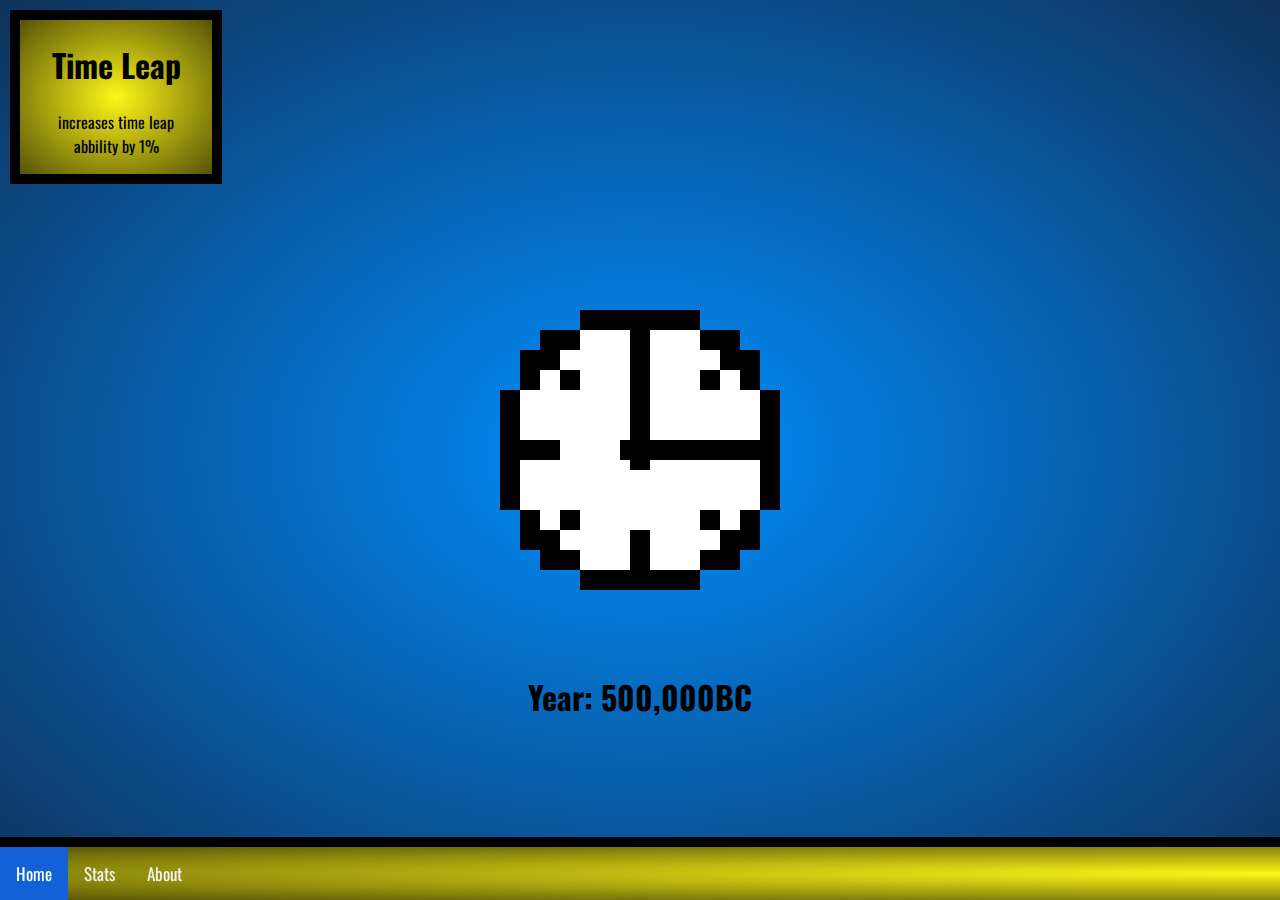
<file: index.html>
<!DOCTYPE html>
<html lang="en">

<head>
    <title>Motions Of Time</title>

    <link rel="stylesheet" href="styles.css">
    <link href="https://fonts.googleapis.com/css2?family=Oswald&display=swap" rel="stylesheet">
    <link rel="shortcut icon" href="assets/favicon.ico" type="image/x-icon">
    <link rel="icon" href="assets/favicon.ico" type="image/x-icon">
</head>

<body>
    <div class="nav-bar">
        <a class="active" href="index.html">Home</a>
        <a href="stats.html">Stats</a>
        <a href="about.html">About</a>
    </div>
    <div class="U1">
        <h1>Time Leap</h1>
        <p>increases time leap<br>abbility by 1%</p>
    </div>
    <img id="c" src="assets/clicker.png" alt="clicker">
    <h1 id="l">Year: 500,000BC</h1>
    <script src="core.js"></script>
</body>

</html>
</file>
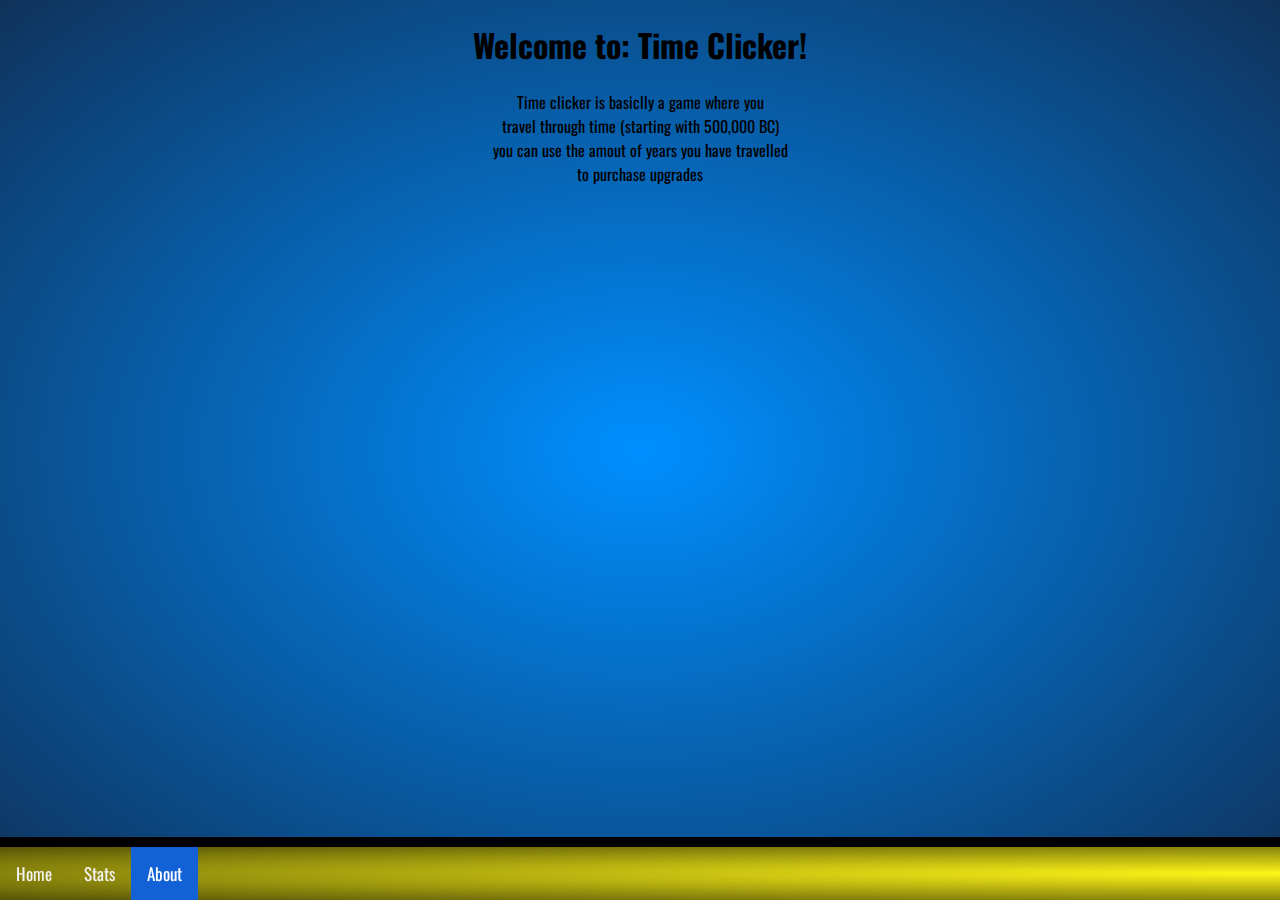
<file: about.html>
<!DOCTYPE html>
<html lang="en">

<head>
    <meta charset="UTF-8">
    <meta http-equiv="X-UA-Compatible" content="IE=edge">
    <meta name="viewport" content="width=device-width, initial-scale=1.0">
    <title>About</title>

    <link rel="stylesheet" href="styles.css">
    <link href="https://fonts.googleapis.com/css2?family=Oswald&display=swap" rel="stylesheet">
    <link rel="shortcut icon" href="assets/favicon.ico" type="image/x-icon">
    <link rel="icon" href="assets/favicon.ico" type="image/x-icon">
</head>

<body>
    <span class="abt">
        <h1>Welcome to: Time Clicker!</h1>
        <p>
            Time clicker is basiclly a game where you<br>travel through time (starting with 500,000 BC)<br>you can use the amout of years you have travelled<br>to purchase upgrades
        </p>
    </span>
    <div class="nav-bar">
        <a href="index.html">Home</a>
        <a href="stats.html">Stats</a>
        <a class="active" href="about.html">About</a>
    </div>
    <script src="core.js"></script>
</body>

</html>
</file>
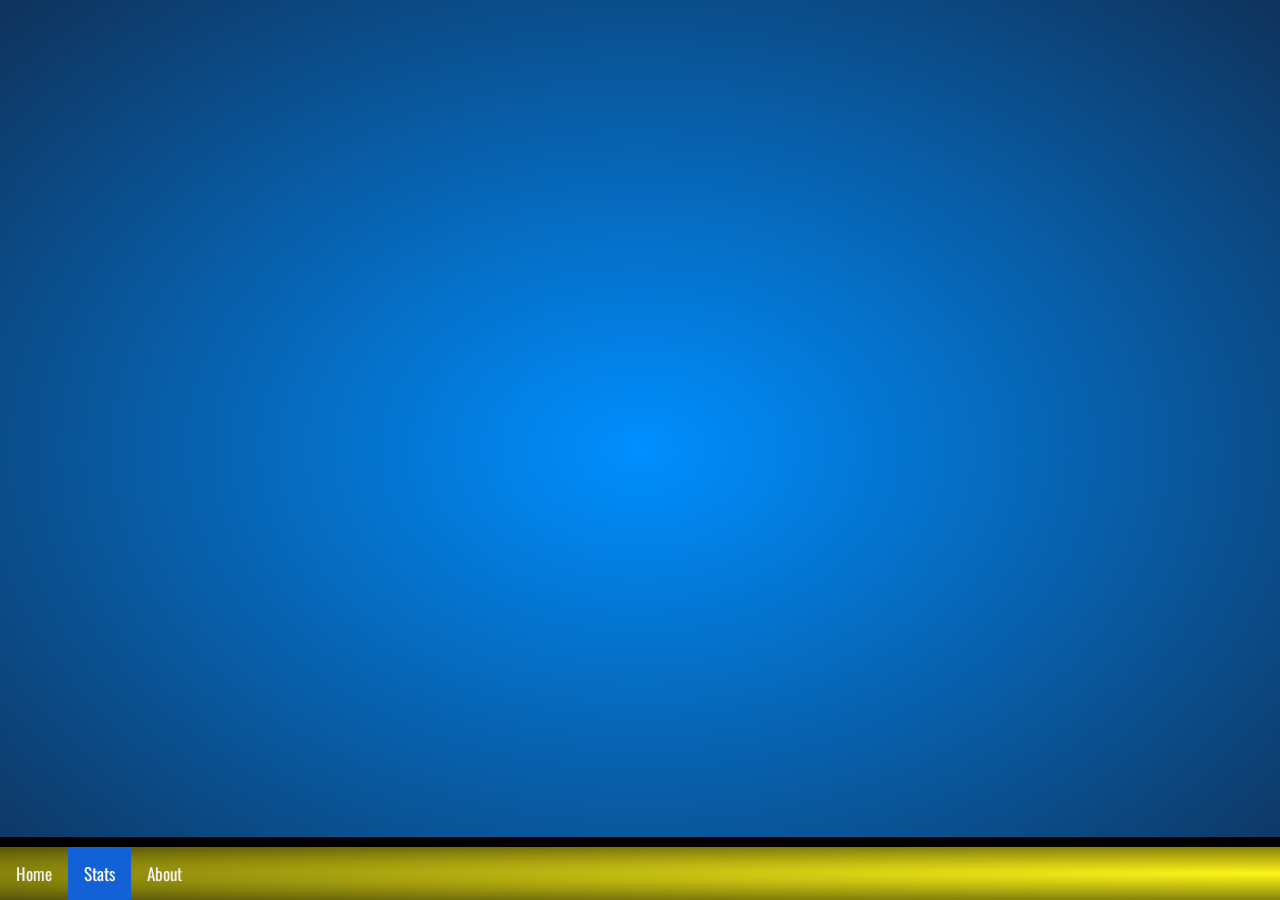
<file: stats.html>
<!DOCTYPE html>
<html lang="en">

<head>
    <meta charset="UTF-8">
    <meta http-equiv="X-UA-Compatible" content="IE=edge">
    <meta name="viewport" content="width=device-width, initial-scale=1.0">
    <title>Document</title>

    <link href="styles.css" rel="stylesheet">
    <link href="https://fonts.googleapis.com/css2?family=Oswald&display=swap" rel="stylesheet">
    <link rel="shortcut icon" href="assets/favicon.ico" type="image/x-icon">
    <link rel="icon" href="assets/favicon.ico" type="image/x-icon">
</head>

<body>
    <div class="nav-bar">
        <a href="index.html">Home</a>
        <a class="active" href="stats.html">Stats</a>
        <a href="about.html">About</a>
    </div>
    <script src="core.js"></script>
</body>

</html>
</file>
<file: styles.css>
html {
    min-height: 100%;
}

body {
    background: radial-gradient(#008fff 0%, #0f325b 100%);
    font-family: 'Oswald', sans-serif;
    margin: 0;
}

#c {
    -webkit-transform: translate(-50%, -50%);
    transform: translate(-50%, -50%);
    position: absolute;
    top: 50%;
    left: 50%;
}

#c:active {
    width: 290px;
    height: 290px;
}

#l {
    -webkit-transform: translate(-50%, -50%);
    transform: translate(-50% -50%);
    position: absolute;
    top: 75%;
    left: 50%;
}

div.U1 {
    background: radial-gradient(#fff617 0%, #565307 100%);
    width: 15%;
    height: auto;
    text-align: center;
    border: 10px solid #000;
    margin-top: 10px;
    margin-left: 10px;
}

header h1 {
    margin: 0px;
}

.nav-bar {
    background: radial-gradient(#fff617 0%, #565307 100%);
    width: 200%;
    height: auto;
    text-align: center;
    overflow: hidden;
    border-bottom: 0px solid #000;
    border-left: 0px solid #000;
    border-right: 0px solid #000;
    border-top: 10px solid #000;
    position: fixed;
    bottom: 0;
    left: 1;
}

.nav-bar a {
    float: left;
    display: block;
    color: #f2f2f2;
    text-align: center;
    padding: 14px 16px;
    text-decoration: none;
    font-size: 17px;
}

.nav-bar a:hover {
    background: #f1f1f1;
    color: black;
}

.nav-bar a.active {
    background-color: #1261d6;
    color: white;
}

span.abt {
    text-align: center;
    width: 100%;
    height: 100%;
}
</file>
